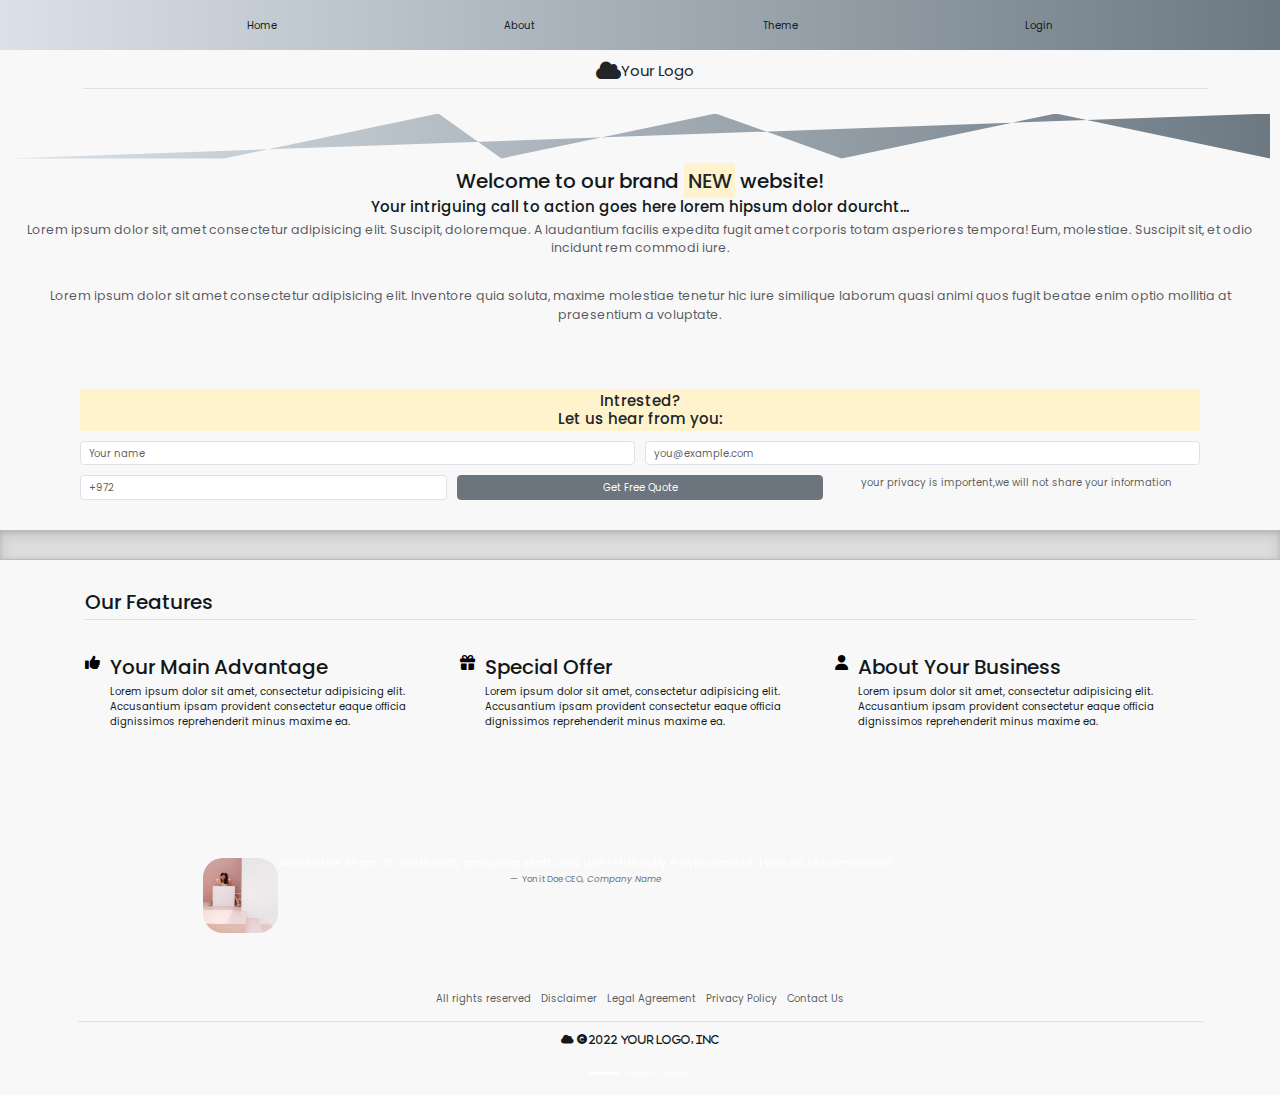
<file: index.html>
<!DOCTYPE html>
<html lang="en">
<head>
    <meta charset="UTF-8">
    <meta http-equiv="X-UA-Compatible" content="IE=edge">
    <meta name="viewport" content="width=device-width, initial-scale=1.0">
    <link rel="stylesheet" href="https://cdnjs.cloudflare.com/ajax/libs/font-awesome/6.2.0/css/all.min.css">
    <link href="https://cdn.jsdelivr.net/npm/bootstrap@5.2.2/dist/css/bootstrap.min.css" rel="stylesheet">
    <link rel="stylesheet" href="https://fonts.googleapis.com/css2?family=Material+Symbols+Outlined:opsz,wght,FILL,GRAD@20..48,100..700,0..1,-50..200" />
    <link rel="stylesheet" href="./style.css">
    <title>Homepage</title>
    
</head>

<body class="light">
  <nav class="navbar21">
    <ul class="navbar-nav21">
      <li class="nav-item">Home</li>
      <li class="nav-item">About</li>

      <li class="nav-item has-dropdown">
          <a href="#">Theme</a>
          <ul class="dropdown">
            <li class="dropdown-item">
              <a id="light" href="#">light</a>
            </li>
            <li class="dropdown-item">
              <a id="dark" href="#">dark</a>
            </li>
            <li class="dropdown-item">
              <a id="solar" href="#">solarize</a>
            </li>
          </ul>
        </li>
      <li class="nav-item">Login</li>
    </ul>
  </nav>
    <!-- Top part with Logo at the side -->
    <header class="container py-2 mb-3">
        <div class="container d-flex flex-column flex-md-row py-2 mx-2 border-bottom justify-content-center">
          <a href="/" class="d-flex align-items-center text-dark text-decoration-none">
              <i class="fa-solid fa-cloud"></i>
              <span class="fs-4">Your Logo</span>
          </a>  
        </div>
    </header>
    
      <div class="headline">
        <div class="headline-bg"></div> 
        <h2>Welcome to our brand <mark class="logo">NEW</mark> website!</h2>
        <h4>Your  intriguing call to action goes here lorem hipsum dolor dourcht...</h4>
        <p class="fs-5 text-muted">Lorem ipsum dolor sit, amet consectetur adipisicing elit. Suscipit, doloremque. A laudantium facilis expedita fugit amet corporis totam asperiores tempora! Eum, molestiae. Suscipit sit, et odio incidunt rem commodi iure.<br><br>
        <p id="fadegraph" class="fs-5 text-muted">Lorem ipsum dolor sit amet consectetur adipisicing elit. Inventore quia soluta, maxime molestiae tenetur hic iure similique laborum quasi animi quos fugit beatae enim optio mollitia at praesentium a voluptate.</p></p>
      </div>
    <!-- Below the header until the recommends slider -->
    <div class="container p-3 pb-md-5 mx-auto text-center">

      <div class="col-md-12 col-lg-12 ">
        <form class="needs-validation" action="" method="post" novalidate>
          
          <h4 class="mb-3 mark">Intrested?<br>Let us hear from you:</h4>
              <div class="row g-3">
                  <div class="col-sm-6 ">
                      <!-- <label class="form-label" for="name">Name:*</label> -->
                      <input class="form-control" type="text" id="name" placeholder="Your name" required>
                      <div class="invalid-feedback">
                          Valid name is required.
                    </div>
                  </div>
                  <div class="col-sm-6">
                      <!-- <label class="form-label" for="email"><span class="text-muted">Email*</span></label> -->
                      <input class="form-control" type="text" id="email" placeholder="you@example.com">
                      <div class="invalid-feedback">
                          Please enter a valid email address.
                      </div>
                    </div>
                    <div class="col-md">
                        <!-- <label class="form-label" for="email"><span class="text-muted">Email*</span></label> -->
                        <input class="form-control" type="tel" id="phone" placeholder="+972">
                        <div class="invalid-feedback">
                              Please enter a valid phone number.
                        </div>
                    </div>
                    <div class="col-md">
                        <button class="logo w-100 btn btn-secondary btn-md" type="submit">Get Free Quote</button>
                  </div>
                  <div class="col-md-4 text-center">
                      <span class="text-muted text-center">your privacy is importent,we will not share your information</span>
                  </div>
              </div>
        </form>
      </div>
    </div>
    <div class="b-example-divider"></div>

    <div class="container px-4 py-5">
        <h2 class="pb-2 border-bottom">Our Features</h2>
        <div class="row g-4 py-5 row-cols-1 row-cols-lg-3">
          <div class="col d-flex align-items-start">
              <div class="icon-square text-bg-light d-inline-flex align-items-center justify-content-center fs-4 flex-shrink-0 me-3">
                  <i class="fa-solid fa-thumbs-up"></i>
              </div>
              <div>
                  <h3 class="fs-2">Your Main Advantage</h3>
                  <p>Lorem ipsum dolor sit amet, consectetur adipisicing elit. Accusantium ipsam provident consectetur eaque officia dignissimos reprehenderit minus maxime ea.</p>
              </div>
          </div>

          <div class="col d-flex align-items-start">
              <div class="icon-square text-bg-light d-inline-flex align-items-center justify-content-center fs-4 flex-shrink-0 me-3">
                  <i class="fa-solid fa-gift"></i>
              </div>
              <div>
                  <h3 class="fs-2">Special Offer</h3>
                  <p>Lorem ipsum dolor sit amet, consectetur adipisicing elit. Accusantium ipsam provident consectetur eaque officia dignissimos reprehenderit minus maxime ea.</p>
              </div>
          </div>
        
          <div class="col d-flex align-items-start">
            <div class="icon-square text-bg-light d-inline-flex align-items-center justify-content-center fs-4 flex-shrink-0 me-3">
                <i class="fa-solid fa-user"></i>
            </div>
            <div>
                <h3 class="fs-2">About Your Business</h3>
                <p>Lorem ipsum dolor sit amet, consectetur adipisicing elit. Accusantium ipsam provident consectetur eaque officia dignissimos reprehenderit minus maxime ea.</p>
            </div>
          </div>
        </div>
      </div>
    <div id="myCarousel" class="carousel carousel-fade px-4 py-5" data-bs-ride="carousel">
      
        <div class="carousel-indicators">
            <button type="button" data-bs-target="#myCarousel" data-bs-slide-to="0" class="active"></button>
            <button type="button" data-bs-target="#myCarousel" data-bs-slide-to="1"></button>
            <button type="button" data-bs-target="#myCarousel" data-bs-slide-to="2"></button>
        </div>

        <div class="carousel-inner rounded-5  shadow-1-strong px-auto">
          <div class="carousel-item active">
            <svg class="bg-placeholder-img" width="100%" height="100%" xmlns="http://www.w3.org/2000/svg" aria-hidden="true" preserveAspectRatio="xMidYMid slice" focusable="false"><rect width="100%" height="100%" fill="var(--bg)"/></svg>
            <div class="container">
              <div class="carousel-caption text-start">
                <div class="media d-flex align-items-center text-center px-auto">
                  <img class="align-self-start rounded-5 mt-5" src="./assets/person1.jpg" alt="Los Angeles">
                  <figure>
                    <blockquote class="blockquote">
                      <p>Awesome team to work with, amazing staff and user-friendly environment. I would recommend!</p>
                    </blockquote>
                    <figcaption class="blockquote-footer">
                      Yonit Doe CEO,<cite title="Source Title"> Company Name</cite>
                    </figcaption>
                  </figure>
                </div>
                <hr>
              </div>
            </div>  
          </div>
          <div class="carousel-item">
            <svg class="bg-placeholder-img" width="100%" height="100%" xmlns="http://www.w3.org/2000/svg" aria-hidden="true" preserveAspectRatio="xMidYMid slice" focusable="false"><rect width="100%" height="100%" fill="var(--bg)"/></svg>
            <div class="container">
              <div class="carousel-caption text-start">
                <div class="media d-flex align-items-center text-center px-auto">
                  <img class="align-self-start rounded-5 mt-5" src="./assets/person1.jpg" alt="Los Angeles">
                  <figure>
                    <blockquote class="blockquote">
                      <p>Awesome team to work with, amazing staff and user-friendly environment. I would recommend!</p>
                    </blockquote>
                    <figcaption class="blockquote-footer">
                      Yonit Doe CEO,<cite title="Source Title"> Company Name</cite>
                    </figcaption>
                  </figure>
                </div>
                <hr>
              </div>
            </div>  
          </div>
          <div class="carousel-item">
            <svg class="bg-placeholder-img" width="100%" height="100%" xmlns="http://www.w3.org/2000/svg" aria-hidden="true" preserveAspectRatio="xMidYMid slice" focusable="false"><rect width="100%" height="100%" fill="var(--bg)"/></svg>
            <div class="container">
              <div class="carousel-caption text-start">
                <div class="media d-flex align-items-center text-center px-auto">
                  <img class="align-self-start rounded-5 mt-5" src="./assets/person1.jpg" alt="Los Angeles">
                  <figure>
                    <blockquote class="blockquote">
                      <p>Awesome team to work with, amazing staff and user-friendly environment. I would recommend!</p>
                    </blockquote>
                    <figcaption class="blockquote-footer">
                      Yonit Doe CEO,<cite title="Source Title"> Company Name</cite>
                    </figcaption>
                  </figure>
                </div>
                <hr>
              </div>
            </div>  
        </div>
        <button class="carousel-control-prev d-flex text-center" type="button" data-bs-target="#myCarousel" data-bs-slide="prev">
          <span class="carousel-control-prev-icon" aria-hidden="true"></span>
        </button>
        <button class="carousel-control-next" type="button" data-bs-target="#myCarousel" data-bs-slide="next">
            <span class="carousel-control-next-icon" aria-hidden="true"></span>
        </button>
        
    </div>
    <!-- <div class="b-example-divider"></div> -->
    <div class="container">
        <footer class="py-1 my-2">
            <ul class="nav justify-content-center border-bottom pb-3 mb-3">
              <li class="nav-item"><a class="nav-link px-2 text-muted" href="#">All rights reserved</a></li>
              <li class="nav-item"><a class="nav-link px-2 text-muted" href="#">Disclaimer</a></li>
              <li class="nav-item"><a class="nav-link px-2 text-muted" href="#">Legal Agreement</a></li>
              <li class="nav-item"><a class="nav-link px-2 text-muted" href="#">Privacy Policy</a></li>
              <li class="nav-item"><a class="nav-link px-2 text-muted" href="#">Contact Us</a></li>
            </ul>
            <!-- <a href="/" class="mb-3 me-2 mb-md-0 text-muted text-decoration-none lh-1"> -->
                
            <!-- </a> -->
            <p class="text-center text muted">
              <i class="fa-solid fa-cloud">
                &copy; 2022 Your Logo, Inc
              </i>
            </p>
        </footer>
    </div>
    <script src="https://cdn.jsdelivr.net/npm/bootstrap@5.2.2/dist/js/bootstrap.bundle.min.js" integrity="sha384-OERcA2EqjJCMA+/3y+gxIOqMEjwtxJY7qPCqsdltbNJuaOe923+mo//f6V8Qbsw3" crossorigin="anonymous"></script>
    <script src="./app.js"></script>
  </body>
</html>
</file>
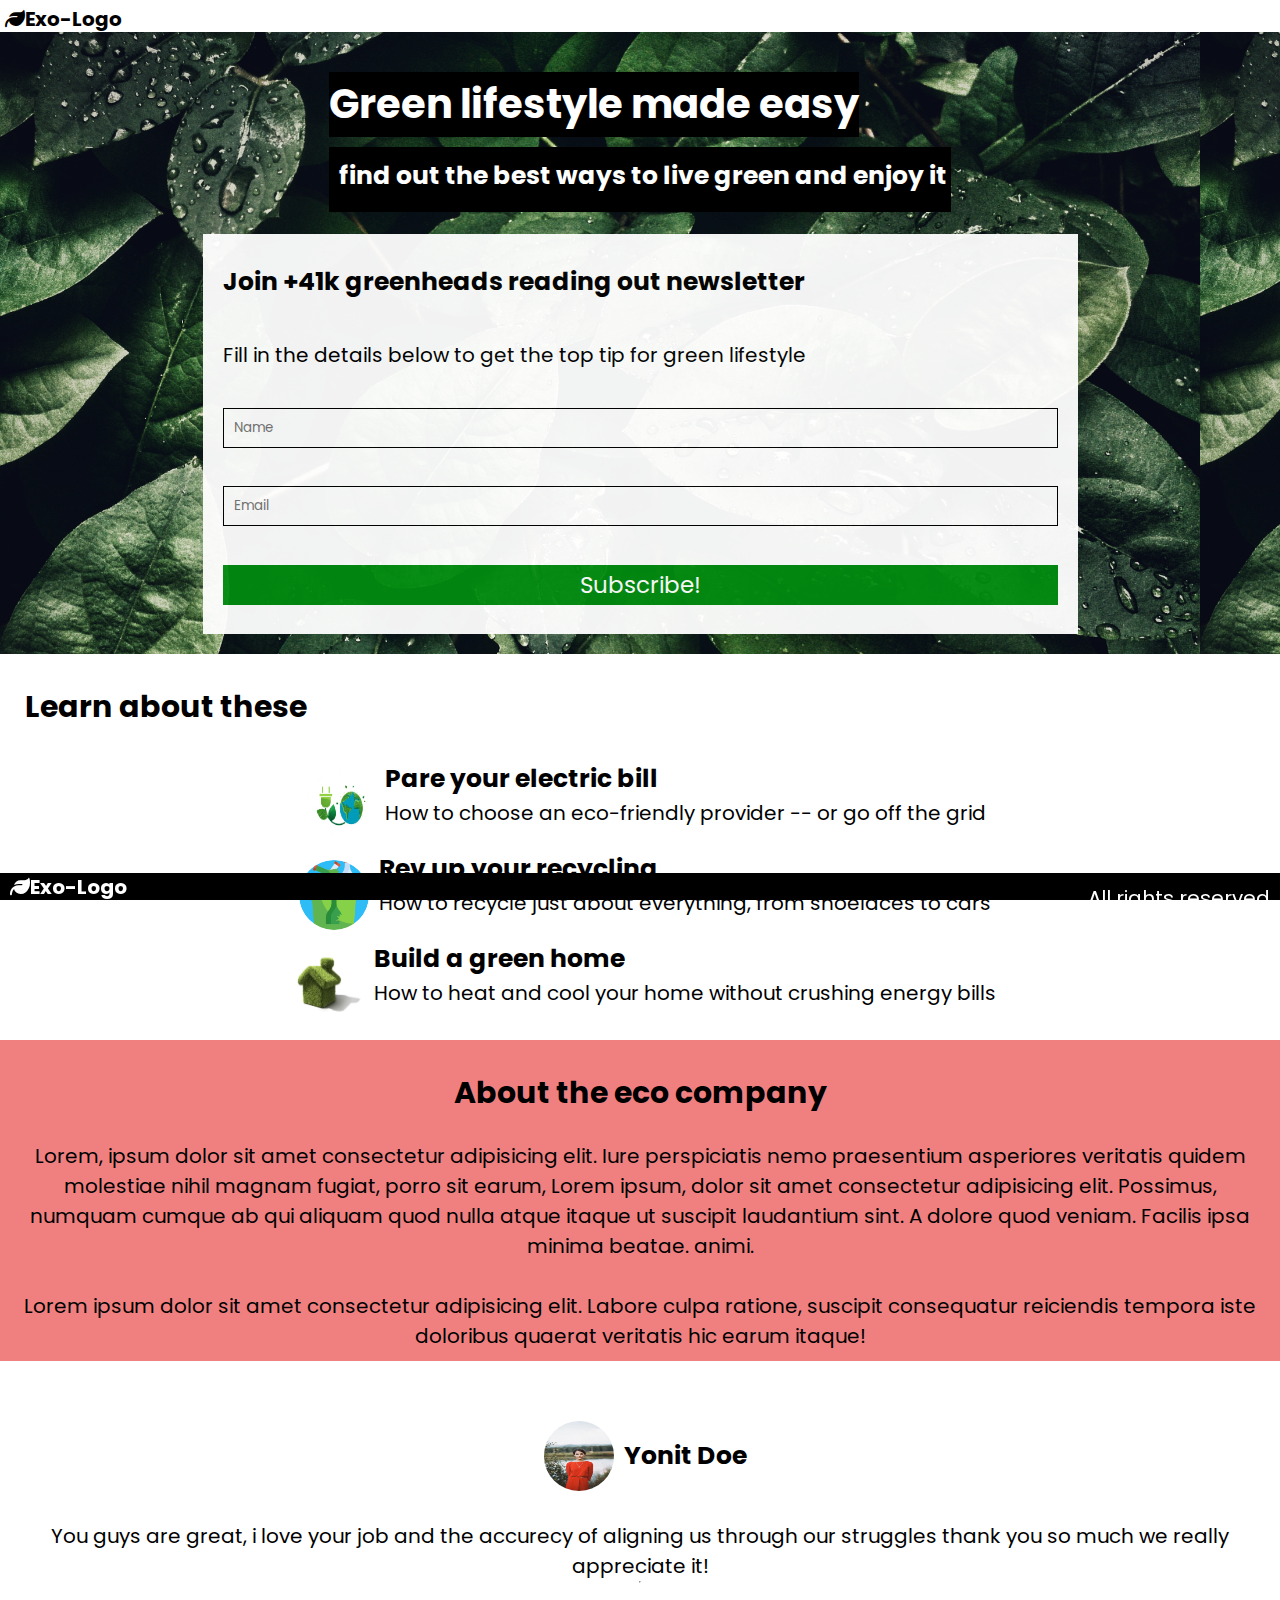
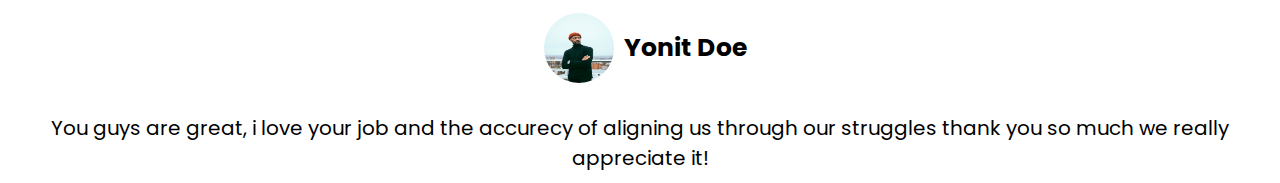
<file: secondSite/index.html>
<!DOCTYPE html>
<html lang="en">
<head>
    <meta charset="UTF-8">
    <meta http-equiv="X-UA-Compatible" content="IE=edge">
    <meta name="viewport" content="width=device-width, initial-scale=1.0">
    <title>Eco Company</title>
    <link rel="stylesheet" href="./style.css">
    <link rel="stylesheet" href="https://cdnjs.cloudflare.com/ajax/libs/font-awesome/6.2.0/css/all.min.css    ">
</head>
<body>
    <header>
        <div class="logo">
            <i class="fa fa-leaf" aria-hidden="true"></i>
            <h4 class="title">Exo-Logo</h4>
        </div>
    </header>
    <main>
        <div class="container container-subs">
            <div class="headers">
                <h1>Green lifestyle made easy</h1>
                <h3>find out the best ways to live green and enjoy it</h3>
            </div>
            <form action="" method="post">
                <h3>Join +41k greenheads reading out newsletter</h3>
                <p>Fill in the details below to get the top tip for green lifestyle</p>
                <input type="name" placeholder="Name">
                <input type="email" placeholder="Email">
                <button class="btn btn-subscribe">Subscribe!</button>
            </form>
        </div>
        <div class="container container-learn">
            <h2>Learn about these</h2>
            <div class="item item-1">
                <img src="./assets/smart.webp"  class="images">
                <div class="item-text">
                    <h3>Pare your electric bill</h3>
                    <p>How to choose an eco-friendly provider -- or go off the grid</p>
                </div>
            </div>
            <div class="item item-2">
                <img src="./assets/recycle.png"  class="images">
                <div class="item-text">
                    <h3>Rev up your recycling</h3>
                    <p>How to recycle just about everything, from shoelaces to cars</p>
                </div>
            </div>
            <div class="item item-3">
                <img src="./assets/greenhome.jpg"  class="images">
                <div class="item-text">
                    <h3>Build a green home</h3>
                    <p>How to heat and cool your home without crushing energy bills</p>
                </div>
            </div>
        </div>
        <div class="container container-about">
            <h2>About the eco company</h2>
            <p>Lorem, ipsum dolor sit amet consectetur adipisicing elit. Iure perspiciatis nemo praesentium asperiores veritatis quidem 
               molestiae nihil magnam fugiat, porro sit earum, Lorem ipsum, dolor sit amet consectetur adipisicing elit. Possimus, numquam
               cumque ab qui aliquam quod nulla atque itaque ut suscipit laudantium sint. A dolore quod veniam. Facilis ipsa minima beatae. 
               animi.<br><br> Lorem ipsum dolor sit amet consectetur adipisicing elit. Labore culpa ratione, suscipit consequatur reiciendis 
               tempora iste doloribus quaerat veritatis hic earum itaque!
            </p>
        </div>
        <div class="container container-recs">
            <!-- <div class="item item-4"> -->
                <div class="user">
                    <img src="./assets/person1.avif" alt="photo" class="images img-rec">
                    <h3>Yonit Doe</h3>
                </div>
                <p>You guys are great, i love your job and the accurecy of aligning us through our struggles
                    thank you so much we really appreciate it!
                </p>
                <hr>
                <div class="user">
                    <img src="./assets/person2.avif" alt="photo" class="images img-rec">
                    <h3>Yonit Doe</h3>
                </div>
                <p>You guys are great, i love your job and the accurecy of aligning us through our struggles
                    thank you so much we really appreciate it!
                </p>
            </div>
            <!-- <div class="item item-5"> -->
    </main>
    <footer>
        <div>
            <i class="fa fa-leaf" aria-hidden="true"></i>
            <h4 class="title">Exo-Logo</h4>
        </div>
        <div>
            <p>All rights reserved</p>
        </div>
    </footer>
</body>
</html>
</file>
<file: style.css>
@import url('https://fonts.googleapis.com/css2?family=Poppins:wght@200&display=swap');
@import url("https://fonts.googleapis.com/css?family=Raleway:900&display=swap");
*{
    margin:0;
    padding:0;
}
html{
    font-size:62.5%;
}
body{
    height:100vh;
    width:100%;
    font-family: 'Poppins', sans-serif;
    color: var(--text);
    background: var(--bg);
    transition: background 500ms ease-in-out, color 1000ms ease-in-out;
}
header{
    font-size:2rem;
    color:var(--bg);
}
.headline-bg{
    height:100%;
    width:100%;
    z-index: -1;
    clip-path: polygon(0 100%, 17% 100%, 34% 0, 39% 100%, 56% 0, 66% 100%, 83% 0, 100% 100%, 100% 0);
    background: var(--bg-nav);
    padding:1rem;
    margin-bottom: 1rem;
    padding-bottom: 3.5rem;
    text-align: center;
}
.headline{
    position: relative;
    left:0px;
    top:0px;
    padding:1rem;
    margin-bottom: 1rem;
    padding-bottom: 3.5rem;
    text-align: center;

}

.b-example-divider {
    height: 3rem;
    background-color: rgba(0, 0, 0, .1);
    border: solid rgba(0, 0, 0, .15);
    border-width: 1px 0;
    box-shadow: inset 0 .5em 1.5em rgba(0, 0, 0, .1), inset 0 .125em .5em rgba(0, 0, 0, .15);
  }
img{
    width:75px;
    height:75px;
}
div.c-wrapper{
    width: 80%; /* for example */
    margin: 20% auto;
}

.carousel-inner > .item > img, 
.carousel-inner > .item > a > img{
width: 100%; /* use this, or not */
margin: auto;
}
ul{
    list-style: none;
}
a{
    color:currentColor;
    text-decoration: none;
}
.navbar21{
    height:50px;
    width:100%;
    background: var(--bg-nav);
    color:var(--text);
    
}
.navbar-nav21{
    display:flex;
    align-items: center;
    justify-content: space-evenly;
    height: 100%;
}
.dropdown{
    position: absolute;
    width:30%;
    opacity: 0;
    z-index: 2;
    background: var(--bg-dropdown);
    border-top: 2px solid var(--border-color);
    border-bottom-right-radius: 8px;
    border-bottom-left-radius: 8px;
    display:flex;
    text-align: center;
    align-items: center;
    justify-content: space-around;
    height:3rem;
    margin-top:1rem;
    padding:0.5rem;
    box-shadow: rgba(2, 8, 20, 0.1) 0px 0.175em 0.5em;
    transform: translateX(-10%);
    transition: opacity 0.15s ease-out;
}
.has-dropdown:focus-within .dropdown{
    opacity: 1;
    pointer-events: auto;
}
.dropdown a{
    width:100%;
    height:100%;
    size: 0.7rem;
    padding-left: 10px;
    font-weight: bold;
}
/* Circle of color */
.dropdown-item a::before{
    content:' ';
    border:2px solid;
    border-radius: 50%;
    width:2rem;
    height:2rem;
    display: inline-block;
    vertical-align: middle;
    margin-right:10px;
}

:root{
    --gray0:#f8f8f8;
    --gray1:#dbe1e8;
    --gray2:#b2becd;
    --gray3:#6c7983;
    --gray4:#454e56;
    --gray5:#2a2e35;
    --gray6:#12181b;
    --blue: #0084a5;
    --purple: #a82dd1;
    --yellow: #fff565;
}

.light{
    --bg: var(--gray0);
    --bg-nav: linear-gradient(to right,var(--gray1),var(--gray3));
    --bg-dropdown: var(--gray0);
    --text: var(--gray6);
    --border-color: var(--blue);
    --bg-solar: var(--yellow);
}
.dark{
    --bg: var(--gray5);
    --bg-nav: linear-gradient(to right,var(--gray5),var(--gray6));
    --bg-dropdown: var(--gray6);
    --text: var(--gray0);
    --border-color: var(--purple);
    --bg-solar: var(--blue);
}
.solar{
    --gray0:#fbffd4;
    --gray1:#f7f8d0;
    --gray2:#b6f880;
    --gray3:#5ec72d;
    --gray4:#3ea565;
    --gray5:#005368;
    --gray6:#003d4c;
}
#dark::before {
    background: #2a2e35;
}

#light::before {
    background: #ffffff;
}

#solar::before {
    background: var(--bg-solar);
}
@keyframes color-rotate {
    from {
        filter: hue-rotate(0deg)
    }
    to {
        filter: hue-rotate(360deg);
    }
}
.logo:hover{
    animation: color-rotate 2s;
    animation-iteration-count: infinite;
    animation-duration: alternate;
}
::selection {
    color:var(--gray2);
    background:var(--gray5);
  }
@media screen and(max-width: 600px) {
    .navbar21.dropdown{

    }
}
</file>
<file: secondSite/style.css>
@import url('https://fonts.googleapis.com/css2?family=Poppins:wght@200&display=swap');
*{
    margin:0;
    padding:0;
    box-sizing: border-box;
    font-family: 'Poppins', sans-serif;
}
html{
    font-size:62.5%;
}
body{
    width:100%;
    height:120vh;
}
header{
    height:3vh;
    background-color: white;
}
h1{
    font-size:4rem;
}
h2{
    font-size:3rem;
}
h3{
    font-size:2.5rem;
    vertical-align: center;
}
p{
    font-size:2rem;
}
header .logo{
    display:flex;
    width:40%;
    height:100%;
    margin:0.5rem;
    justify-content: flex-start;
    align-items: center;
}
header h4,i{
    font-size:2rem;
    /* margin:0 0.4rem 0 0.4rem; */
    align-self: center;
}
main{
    display:flex;
    flex-direction: column;
    width:100%;
    height:155.5vh;
}
main .container{
    display:flex;
    flex-direction: column;
    align-items: center;
    /* height:25.875vh; */
    background-color: lightcoral;
    padding:3rem 1.5rem 1rem 1.5rem;
    background-size: contain;
    background-attachment: fixed;
}
main .container-subs{
    background-image: url(./assets/pexels-sohail-nachiti-807598.jpg);
    /* height:100%; */
}
main .headers *{
    height:40%;
    padding:1rem 0 1rem 0;
    margin:1rem 0 1rem 0;
    background-color: black;
    color:white;
    display:flex;
    justify-content:start;

}
main .container-subs form{
    width:70%;
    height:40rem;
    background-color: white;
    opacity: 95%;
    padding:1rem 2rem 1rem 2rem;
    margin:1rem 1rem 1rem 1rem;
    font-size:2.3em;
    display:flex;
    border:none;
    flex-direction: column;
    justify-content:space-around;
}
main .container-subs input{
    width:100%;
    height:4rem;
    padding:1rem 1rem 1rem 1rem;
    border:1px solid black;

}
main .container-subs button{
    background-color: rgb(2, 139, 16);
    color:white;
    height:4rem;
    font-size: 1em;
    border:none;
}
main .container-learn{
    background-color: white;
    display:flex;
    justify-content: center;
    font-size:1.5rem;
    height:100%;
}
main h2{
    max-width: 50%;
    text-align: center;
}
main h2:not(.container-about h2){
    margin-bottom:3rem;
    align-self: start;
    margin-left:1rem; 
}
main .container-subs h1~h3,h1{
    text-align:left;
    padding:0.4rem 0.4rem 1rem 1rem;
    width:fit-content;
    display:grid;
    place-items: center;
    text-align-last: start  ;

}
.images{
    
    background-size:cover;
    background-position: center;
    margin:1rem;
    height:7rem;
    width:7rem;
    border-radius: 100%;
    border:none;
}
.img-rec{
    border-radius: 100%;
    border:none;
}
main .container-about{
    background-image: repeating-radial-gradient( rgb(2, 139, 16),rgb(160, 252, 172),rgb(16, 87, 0));
    display:flex;
    height:100%;
    font-size: 1.5rem;
    justify-content:center;
    align-items: center;
    align-content: center;
}
main .container-about p{
    text-align: center;
    margin-top:2.5rem;
}
main .container-recs{
    background-color: white;
    display:flex;
    text-align:center;
    flex-direction: column;
    height:100vh;
}
main .container-recs h3{
    align-self:center;
}
main .item{
    width:100%;
    height:auto;
    font-size:2rem;
    display:flex;
    justify-content: center;
}
main .user{
    display:flex;
    flex-direction: row;
    font-size:1.5rem;
    margin:1rem;
    padding:1rem;
}
footer{
    display:flex;
    flex-direction: row;
    /* align-items: center; */
    height:3vh;
    font-size: 2rem;
    width:100%;
    margin:10rem 0 0 0;
    padding:1rem;
    position:fixed;
    bottom:0;
    opacity: 100%;
    background-color: rgb(0, 0, 0);
    color:white;
}
footer div{
    display:flex;
    justify-content: center;
    align-items: center;
}
footer div+div{
    position: absolute;
    right:1rem;  
}
/* 
@media only screen and(max-width: 600px) {

}
@media only screen and(min-width: 600px) {
    
}
@media only screen and (max-width: 1200px){

}
  */
@media only screen and(min-width: 768px) {
    main{
        font-size:1rem;
    }
    main .container-subs{
        flex-direction:row;
        font-size:1rem;
    }
    main .user{
        flex-direction: column;
    }
}
</file>
